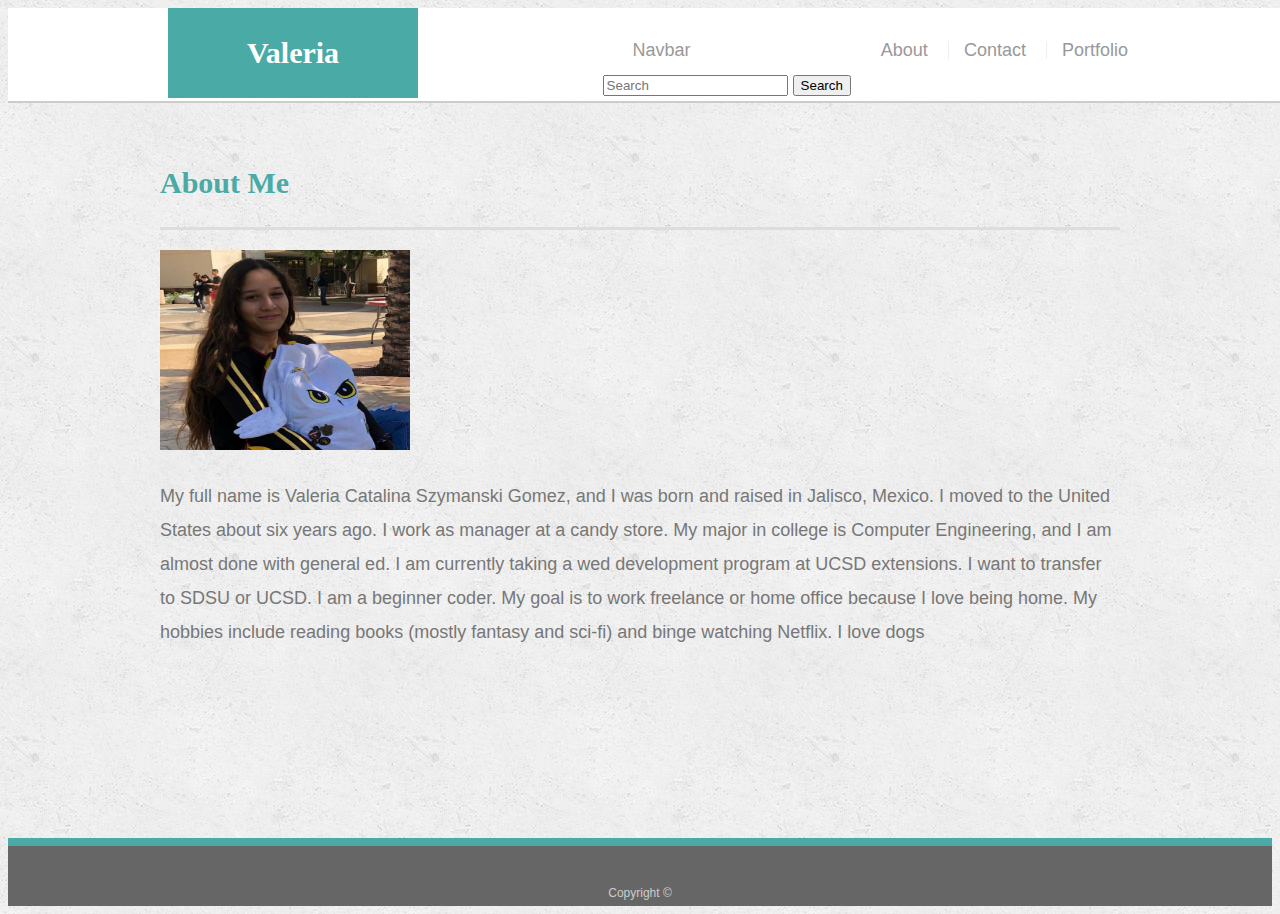
<file: index.html>
<!DOCTYPE html>
<html lang="en-us">

<head>
  <meta charset="UTF-8">
  <title>Student Portfolio</title>
  <link rel="stylesheet" type="text/css" href="style.css">
</head>

<body>

<header id="masthead">
    <div class="container">
         <a href="index.html" id="logo">Valeria</a> 
         <nav>
             <a href="index.html">About</a>
             <a href="contact.html">Contact</a>
             <a href="portfolio.html">Portfolio</a>
         </nav>
        </div>
        <nav class="navbar navbar-light bg-light">
            <a class="navbar-brand">Navbar</a>
            <form class="form-inline">
              <input class="form-control mr-sm-2" type="search" placeholder="Search" aria-label="Search">
              <button class="btn btn-outline-success my-2 my-sm-0" type="submit">Search</button>
            </form>
          </nav>
    </header>

    <div id="main-container" class="container">
        <section class="main section">
            <h1>About Me</h1>

            <img src="val.jpeg" width="250px" height="200px" class="val">

            <p>My full name is Valeria Catalina Szymanski Gomez, and I was born and raised in Jalisco, Mexico. I moved to the United States about six years ago. I work as manager at a candy store. My major in college is Computer Engineering, and I am almost done with general ed. I am currently taking a wed development program at UCSD extensions. I want to transfer to SDSU or UCSD. I am a beginner coder. My goal is to work freelance or home office because I love being home. My hobbies include reading books (mostly fantasy and sci-fi) and binge watching Netflix. I love dogs</p>

        </section>

    </div>
    <footer>
        <div class="container">
            Copyright &copy;
        </div>
    </footer>
    </body>
    
</html>
</file>
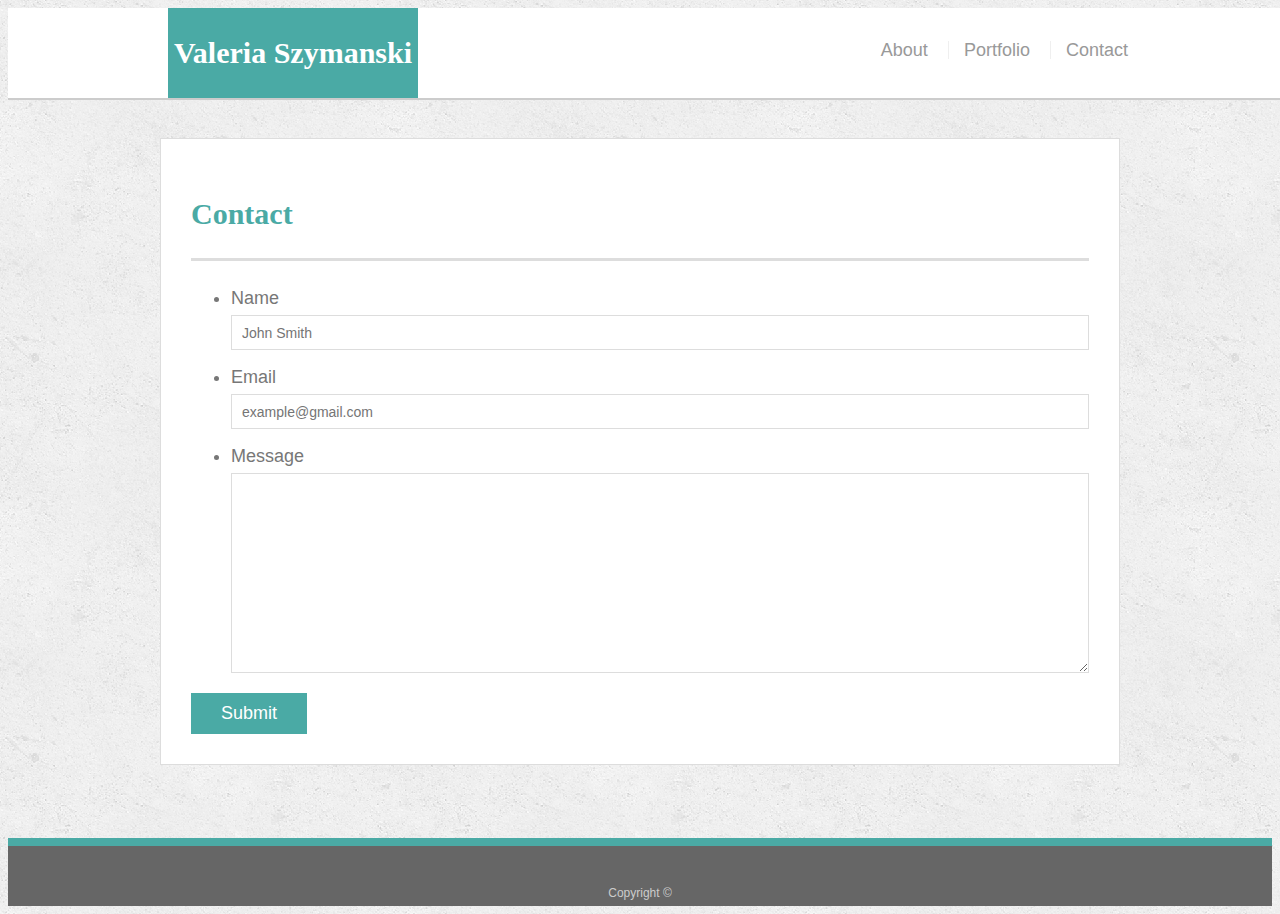
<file: contact.html>
<!DOCTYPE html>
<html lang="en-us">

<head>
    <meta charset="UTF-8">
    <title>Student Portfolio</title>
    <link rel="stylesheet" type="text/css" href="style.css">
</head>
<body>

        <header id="masthead">
          <div class="container">
            <a href="index.html" id="logo">Valeria Szymanski</a>
            <nav>
              <a href="index.html">About</a>
              <a href="portfolio.html">Portfolio</a>
              <a href="contact.html">Contact</a>
            </nav>
          </div>
        </header>
      
        <div id="main-container" class="container">
          <section class="main-section">
            <h1>Contact</h1>
      
            <form id="contact-form">
              <ul>
                <li>
                  <label for="name">Name</label>
                  <input type="text" id="name" name="name" placeholder="John Smith" required="required">
                </li>
                <li>
                  <label for="email">Email</label>
                  <input type="email" id="email" name="email" placeholder="example@gmail.com" required="required">
                </li>
                <li>
                  <label for="message">Message</label>
                  <textarea id="message" name="message" required="required"></textarea>
                </li>
              </ul>
              <input type="submit">
            </form>
      
          </section>
      
        </div>
      
        <footer>
          <div class="container">
            Copyright &copy; 
          </div>
        </footer>
      </body>
      
      </html>
</file>
<file: style.css>
body {
    font-family: Arial, "Helvetica Neue", Helvetica, sans-serif;
    font-size: 18px;
    line-height: 34px;
    color: #777777;
    background: url("../images/concrete_seamless.png");
  }
  
  * {
    box-sizing: border-box;
  }
  
  /* general */
  
  .container {
    width: 100%;
    max-width: 960px;
    margin: 0 auto;
    clear: both;
  }
  
  h1,
  h2,
  h3,
  p {
    margin-bottom: 20px;
  }
  
  p:last-child {
    margin-bottom: 0;
  }
  
  h1,
  h2,
  h3 {
    font-family: Georgia, Times, "Times New Roman", serif;
    font-weight: 700;
    color: #4aaaa5;
  }
  
  h1 {
    padding-bottom: 20px;
    font-size: 30px;
    line-height: 49px;
    border-bottom: 3px solid #dddddd;
  }
  
  h2,
  h3 {
    font-size: 22px;
  }
  
  /* header */
  
  #masthead {
    position: fixed;
    z-index: 99;
    width: 100%;
    margin: 0 0 30px;
    overflow: auto;
    color: #ffffff;
    background: #ffffff;
    border-bottom: 2px solid #cccccc;
  }
  
  #logo {
    float: left;
    width: 250px;
    height: 90px;
    font-family: Georgia, Times, "Times New Roman", serif;
    font-size: 30px;
    font-weight: 700;
    line-height: 90px;
    color: #ffffff;
    text-align: center;
    text-decoration: none;
    background: #4aaaa5;
  }
  
  nav {
    float: right;
    margin-top: 25px;
  }
  
  nav a {
    display: inline-block;
    padding-left: 15px;
    margin-left: 15px;
    line-height: 18px;
    color: #999;
    text-decoration: none;
    border-left: 1px solid #efefef;
  }
  
  nav a:first-child {
    border-left: 0 none;
  }
  
  /* footer */
  
  footer {
    padding: 30px 0;
    clear: both;
    font-size: 12px;
    color: #ffffff;
    color: #cccccc;
    text-align: center;
    background: #666666;
    border-top: 8px solid #4aaaa5;
    height: 50px;
  }
  
  h3, h2 {
    padding-bottom: 20px;
    margin-bottom: 15px;
    line-height: 22px;
    border-bottom: 2px solid #eeeeee;
  }
  
  /* main */
  
  #main-container {
    padding-top: 130px;
    min-height: calc(100vh - 70px);
  }
  
  .main-section {
    float: left;
    width: 100%;
    max-width: 960px;
    padding: 30px;
    margin: 0 0 40px;
    background: #ffffff;
    border: 1px solid #dddddd;
  }
  
  /* portfolio page */
  
  .work {
    position: relative;
    float: left;
    width: 274px;
    margin: 20px 0 25px;
    overflow: auto;
  }
  
  .work:nth-child(even) {
    margin-right: 40px;
  }
  
 .work img {
    width: 100%;
    height: 175px;
    border: 0 none;
    opacity: 0.8;
  }
  
  .work h3 {
    position: absolute;
    bottom: 20px;
    width: 100%;
    padding: 15px;
    margin-bottom: 0;
    font-weight: 300;
    line-height: 30px;
    color: #ffffff;
    text-align: center;
    background: #4aaaa5;
    border-bottom: 0;
  }
  
  .auth-image {
    float: left;
    width: 200px;
    height: auto;
    margin-top: 10px;
    margin-right: 25px;
  }
  
  /* contact page */
  
  #contact-form ul {
    margin-bottom: 20px;
  }
  
  #contact-form li {
    margin-bottom: 10px;
  }
  
  label,
  input[type=text],
  input[type=email],
  textarea {
    display: block;
    width: 100%;
  }
  
  input[type=text],
  input[type=email],
  textarea {
    height: 35px;
    padding: 0 10px;
    font-size: 14px;
    border: 1px solid #dddddd;
  }
  
  textarea {
    height: 200px;
  }
  
  input[type=submit] {
    padding: 10px 30px;
    font-size: 18px;
    color: #ffffff;
    cursor: pointer;
    background: #4aaaa5;
    border: 0 none;
  }
  @media only screen 
  and (min-device-width: 640px) 
  and (max-device-width: 980px) 
  and (-webkit-min-device-pixel-ratio: 3) { 

}

/* Portrait */
@media only screen 
  and (min-device-width: 640px) 
  and (max-device-width: 980px) 
  and (-webkit-min-device-pixel-ratio: 3)
  and (orientation: portrait) { 

}

/* Landscape */
@media only screen 
  and (min-device-width: 980px) 
  and (max-device-width: 736px) 
  and (-webkit-min-device-pixel-ratio: 3)
  and (orientation: landscape) { 

}
</file>
